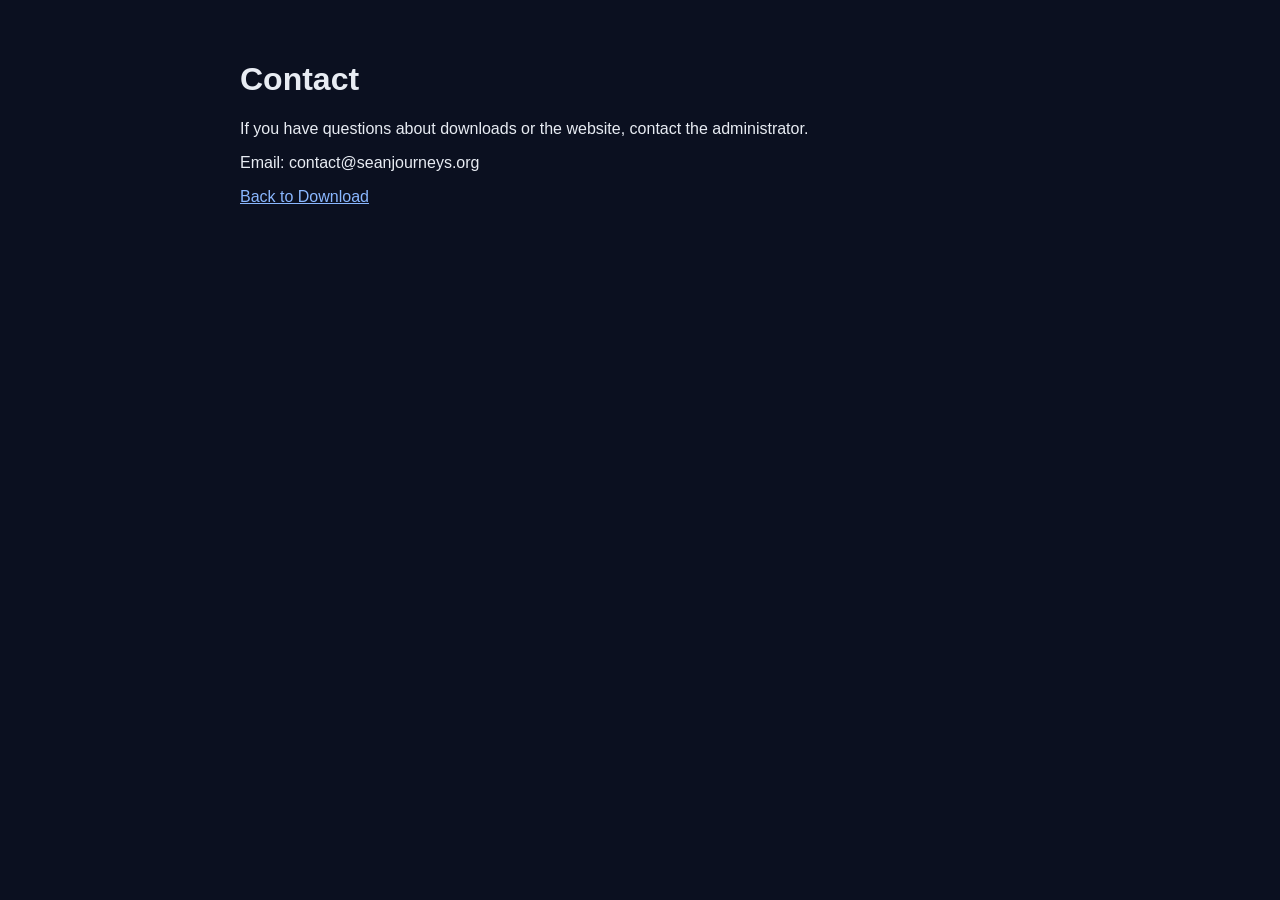
<file: contact.html>
<!DOCTYPE html>
<html lang="en">
<head>
<meta charset="UTF-8">
<meta name="viewport" content="width=device-width, initial-scale=1.0">
<title>Contact - Sean Journey</title>
<style>
body{font-family:Arial;background:#0b1020;color:#e8ecf3;margin:0;padding:40px}
.wrap{max-width:800px;margin:auto}
a{color:#8ab7ff}
</style>
</head>
<body>
<div class="wrap">
<h1>Contact</h1>
<p>If you have questions about downloads or the website, contact the administrator.</p>
<p>Email: contact@seanjourneys.org</p>
<p><a href="/download.html">Back to Download</a></p>
</div>
</body>
</html>
</file>
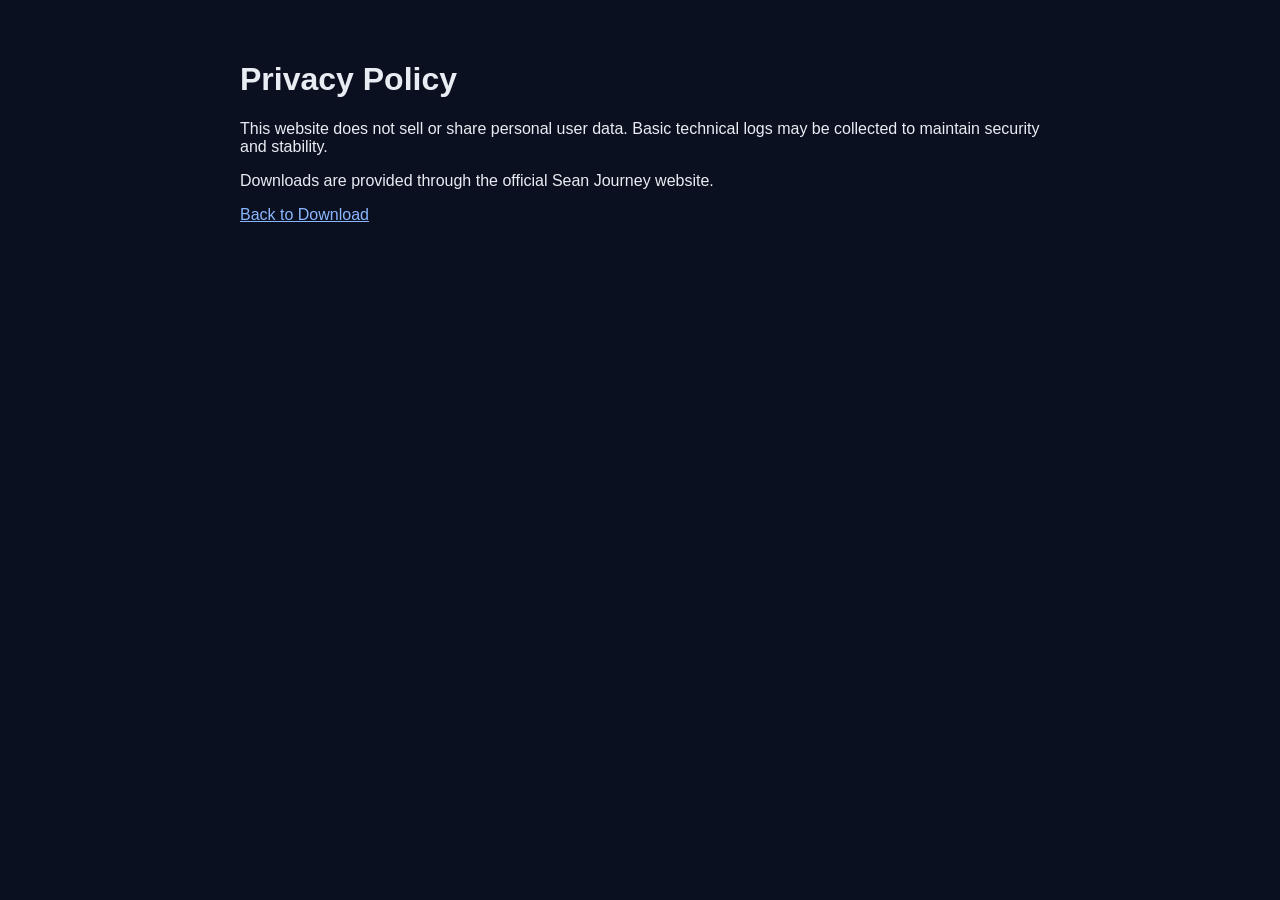
<file: privacy.html>
<!DOCTYPE html>
<html lang="en">
<head>
<meta charset="UTF-8">
<meta name="viewport" content="width=device-width, initial-scale=1.0">
<title>Privacy Policy - Sean Journey</title>
<style>
body{font-family:Arial;background:#0b1020;color:#e8ecf3;margin:0;padding:40px}
.wrap{max-width:800px;margin:auto}
a{color:#8ab7ff}
</style>
</head>
<body>
<div class="wrap">
<h1>Privacy Policy</h1>
<p>This website does not sell or share personal user data. Basic technical logs may be collected to maintain security and stability.</p>
<p>Downloads are provided through the official Sean Journey website.</p>
<p><a href="/download.html">Back to Download</a></p>
</div>
</body>
</html>
</file>
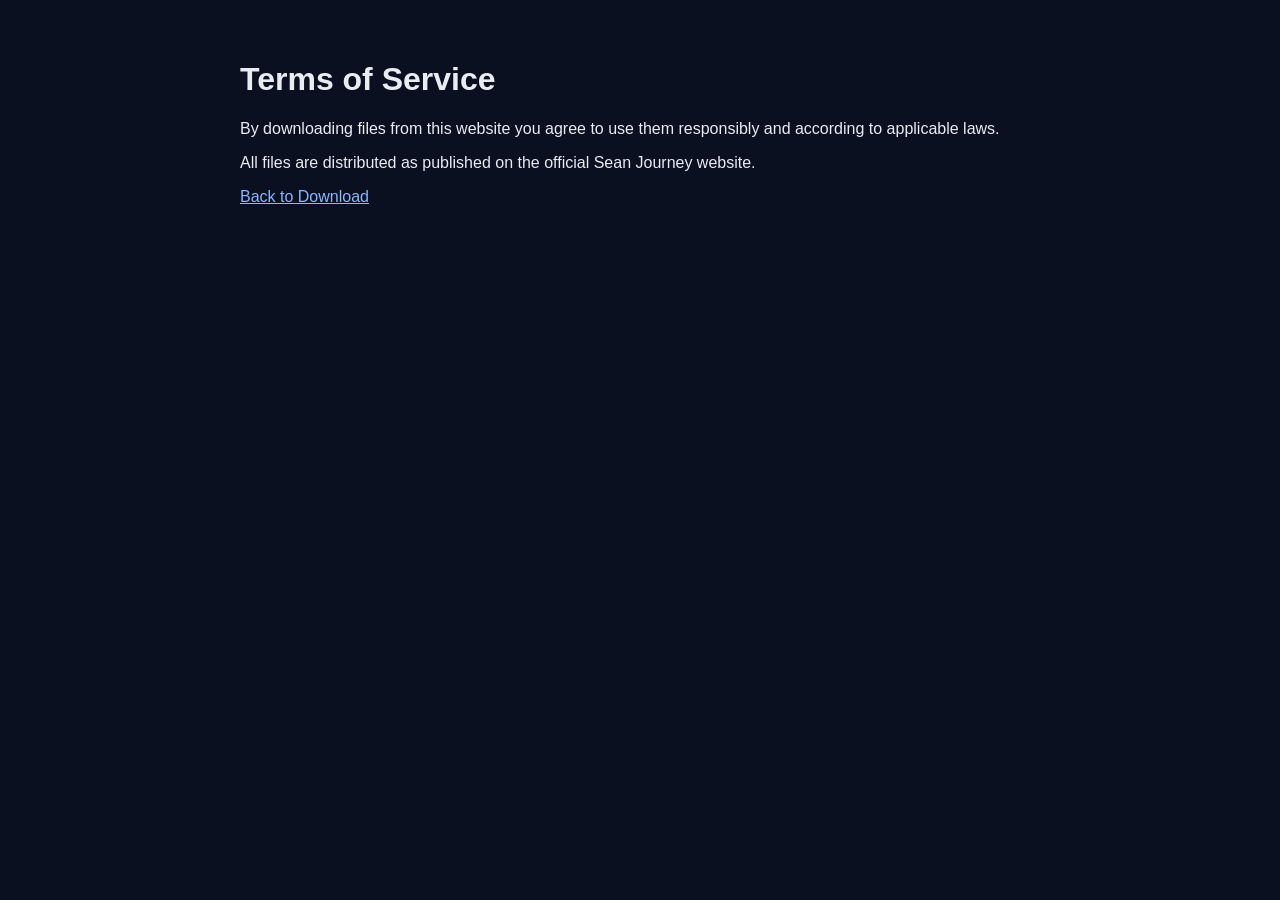
<file: terms.html>
<!DOCTYPE html>
<html lang="en">
<head>
<meta charset="UTF-8">
<meta name="viewport" content="width=device-width, initial-scale=1.0">
<title>Terms of Service - Sean Journey</title>
<style>
body{font-family:Arial;background:#0b1020;color:#e8ecf3;margin:0;padding:40px}
.wrap{max-width:800px;margin:auto}
a{color:#8ab7ff}
</style>
</head>
<body>
<div class="wrap">
<h1>Terms of Service</h1>
<p>By downloading files from this website you agree to use them responsibly and according to applicable laws.</p>
<p>All files are distributed as published on the official Sean Journey website.</p>
<p><a href="/download.html">Back to Download</a></p>
</div>
</body>
</html>
</file>
